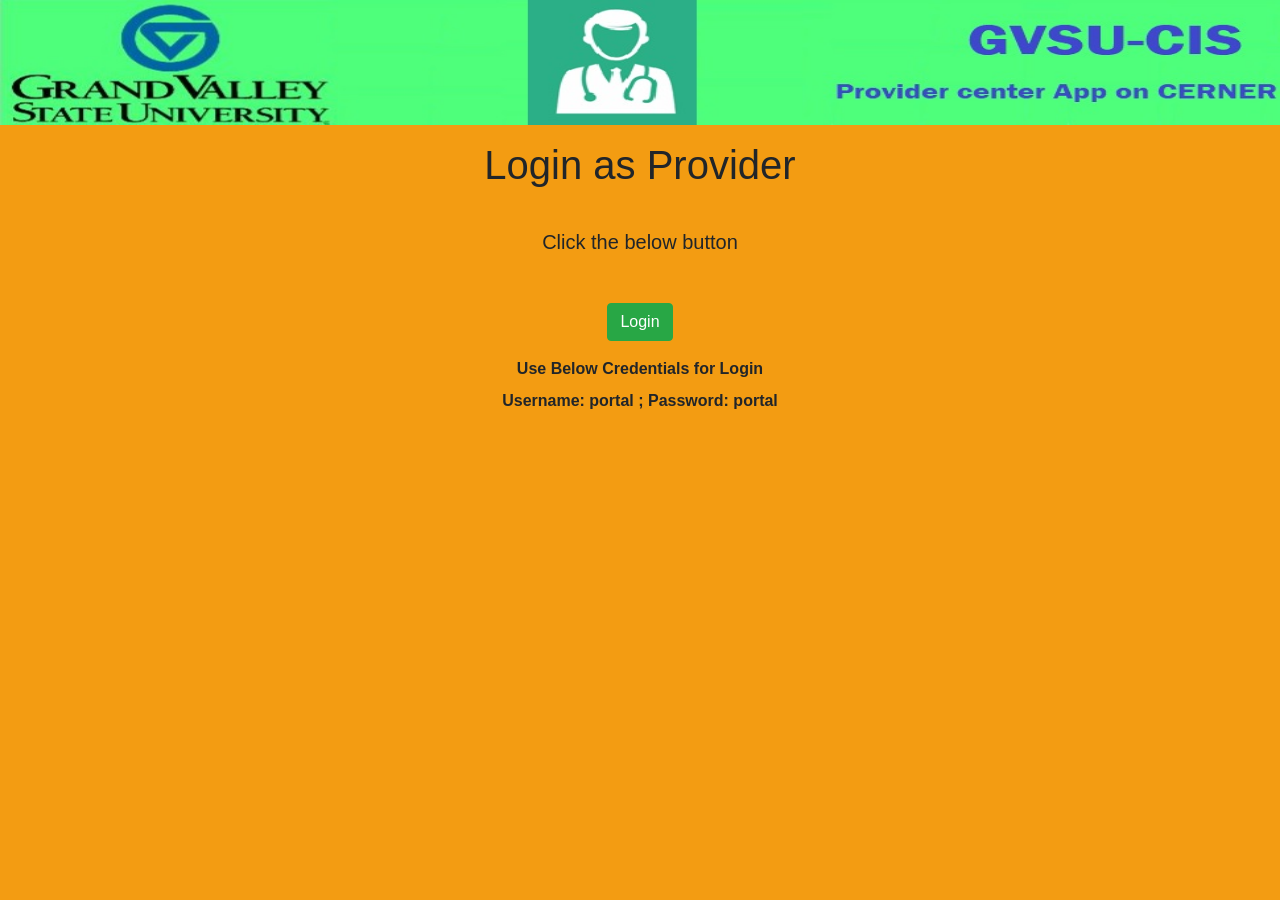
<file: index.html>
<!DOCTYPE html>
<html>
  <head>

    <script src="js/jquery.js"></script>
    <link rel="stylesheet" href="css/bootstrap.min.css">       
        
</head>
<style>
body {
  background: #f39c12;
}
</style>
<body class="text-center">
<img src="images/Header_logo.jpg" width="100%" height="125px">
    <div class="cover-container d-flex h-100 p-3 mx-auto flex-column">
      <main role="main" class="inner cover">
        <h1 class="cover-heading">Login as Provider</h1>
        <p class="lead"><br/>Click the below button<br><br></p>
        <p class="lead">
          <button class="btn btn-success btn-large" id="login">Login</button>
        </p>
      </main>
      
      <b><label for="">Use Below Credentials for Login </label></br>
      <label>Username: portal ; </label> <label for="">Password: portal </label><b>
    </div>

  <script>

  $(document).ready(function(){
    $("body").on("click", "#login", function(){
      var iss = "https://fhir-ehr.sandboxcerner.com/dstu2/0b8a0111-e8e6-4c26-a91c-5069cbc6b1ca"
      window.location ="launch.html?iss="+iss+"&aud="
    })

  })

  </script>

  </body>
</html>
</file>
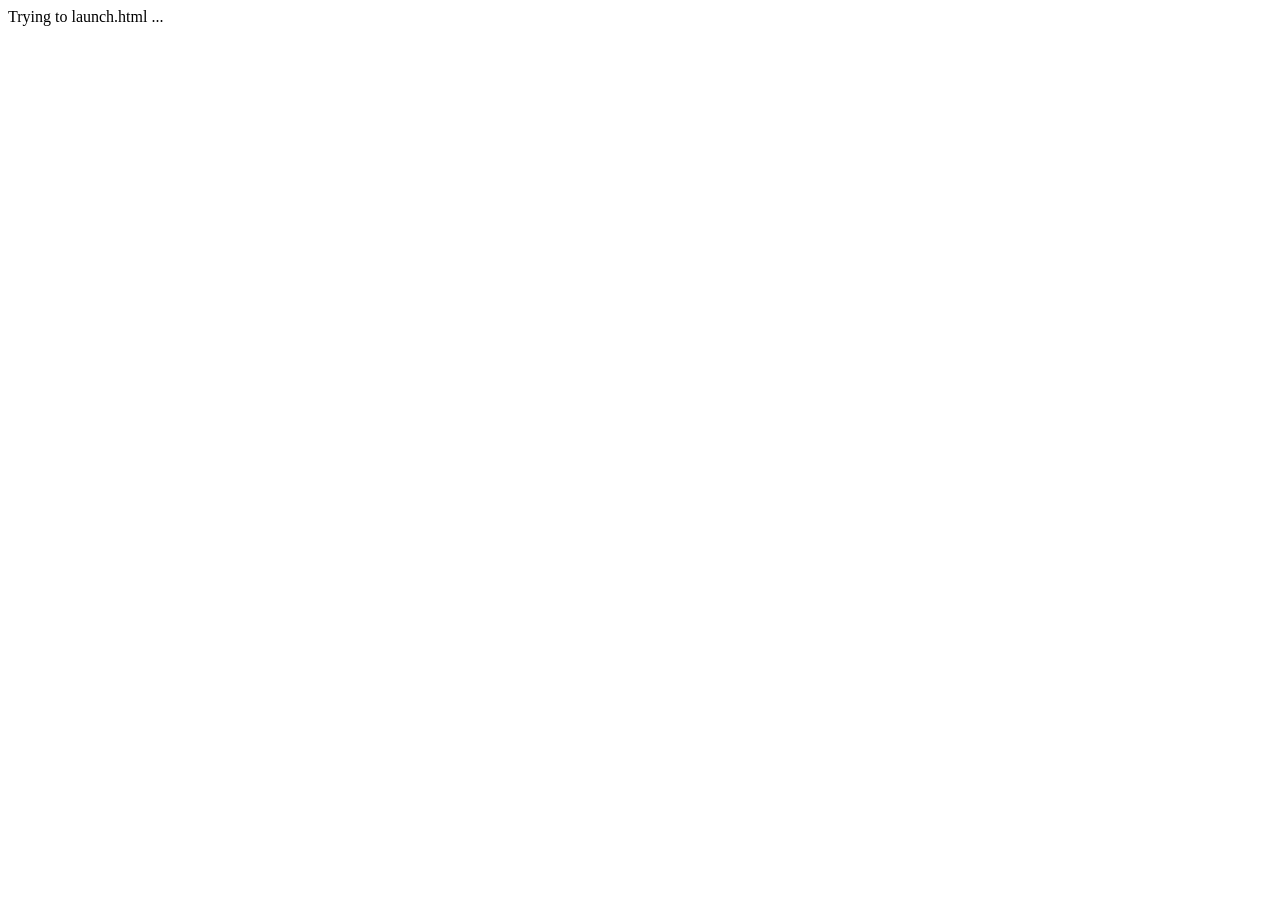
<file: launch.html>
<!DOCTYPE html>
<html>
  <body>
    <script src='js/fhir-client.js'></script>
    <script>
      FHIR.oauth2.authorize({
        'client_id': '62a7323d-7164-4cd7-a417-ffbc496fe831',
        'scope':  'user/Slot.read,user/Appointment.read, user/Appointment.write,user/Condition.read, user/Condition.write, user/Patient.read, user/Patient.write, user/Practitioner.read, user/Encounter.read',
        'redirect_uri': 'https://Lohith499.github.io/app.html'
      });
    </script>
    <div>Trying to launch.html ...</div>
  </body>
</html>
</file>
